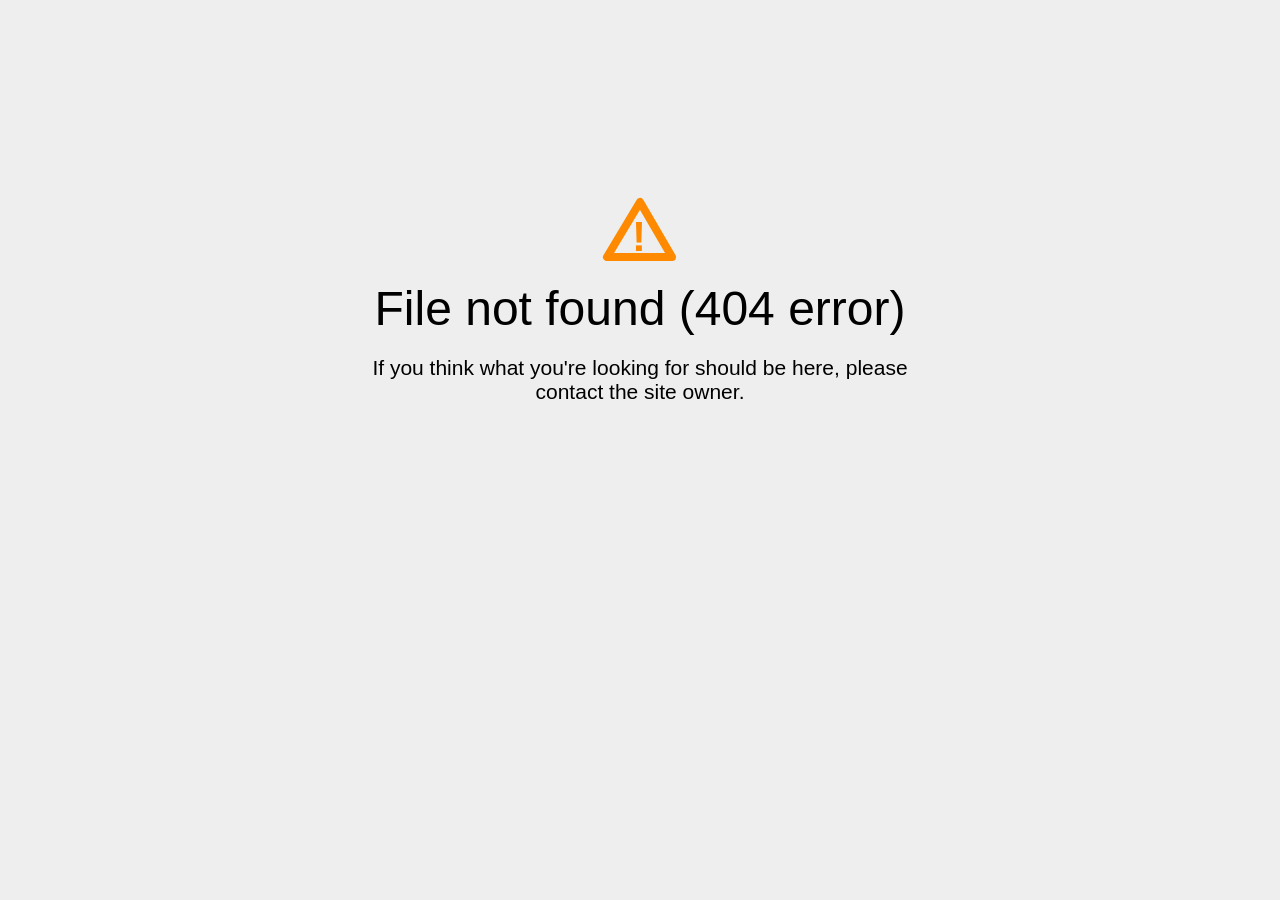
<file: assets/js/page/features-setting-detail.html>
<!DOCTYPE html>
<html>
<head>
<title>File Not Found</title>
<meta http-equiv="content-type" content="text/html; charset=utf-8" >
<meta name="viewport" content="width=device-width, initial-scale=1.0">
<style type="text/css">
body {
  background-color: #eee;
}

body, h1, p {
  font-family: "Helvetica Neue", "Segoe UI", Segoe, Helvetica, Arial, "Lucida Grande", sans-serif;
  font-weight: normal;
  margin: 0;
  padding: 0;
  text-align: center;
}

.container {
  margin-left:  auto;
  margin-right:  auto;
  margin-top: 177px;
  max-width: 1170px;
  padding-right: 15px;
  padding-left: 15px;
}

.row:before, .row:after {
  display: table;
  content: " ";
}

.col-md-6 {
  width: 50%;
}

.col-md-push-3 {
  margin-left: 25%;
}

h1 {
  font-size: 48px;
  font-weight: 300;
  margin: 0 0 20px 0;
}

.lead {
  font-size: 21px;
  font-weight: 200;
  margin-bottom: 20px;
}

p {
  margin: 0 0 10px;
}

a {
  color: #3282e6;
  text-decoration: none;
}
</style>
</head>

<body>
<div class="container text-center" id="error">
  <svg height="100" width="100">
    <polygon points="50,25 17,80 82,80" stroke-linejoin="round" style="fill:none;stroke:#ff8a00;stroke-width:8" />
    <text x="42" y="74" fill="#ff8a00" font-family="sans-serif" font-weight="900" font-size="42px">!</text>
  </svg>
 <div class="row">
    <div class="col-md-12">
      <div class="main-icon text-warning"><span class="uxicon uxicon-alert"></span></div>
        <h1>File not found (404 error)</h1>
    </div>
  </div>
  <div class="row">
    <div class="col-md-6 col-md-push-3">
      <p class="lead">If you think what you're looking for should be here, please contact the site owner.</p>
    </div>
  </div>
</div>

</body>
</html>
</file>
